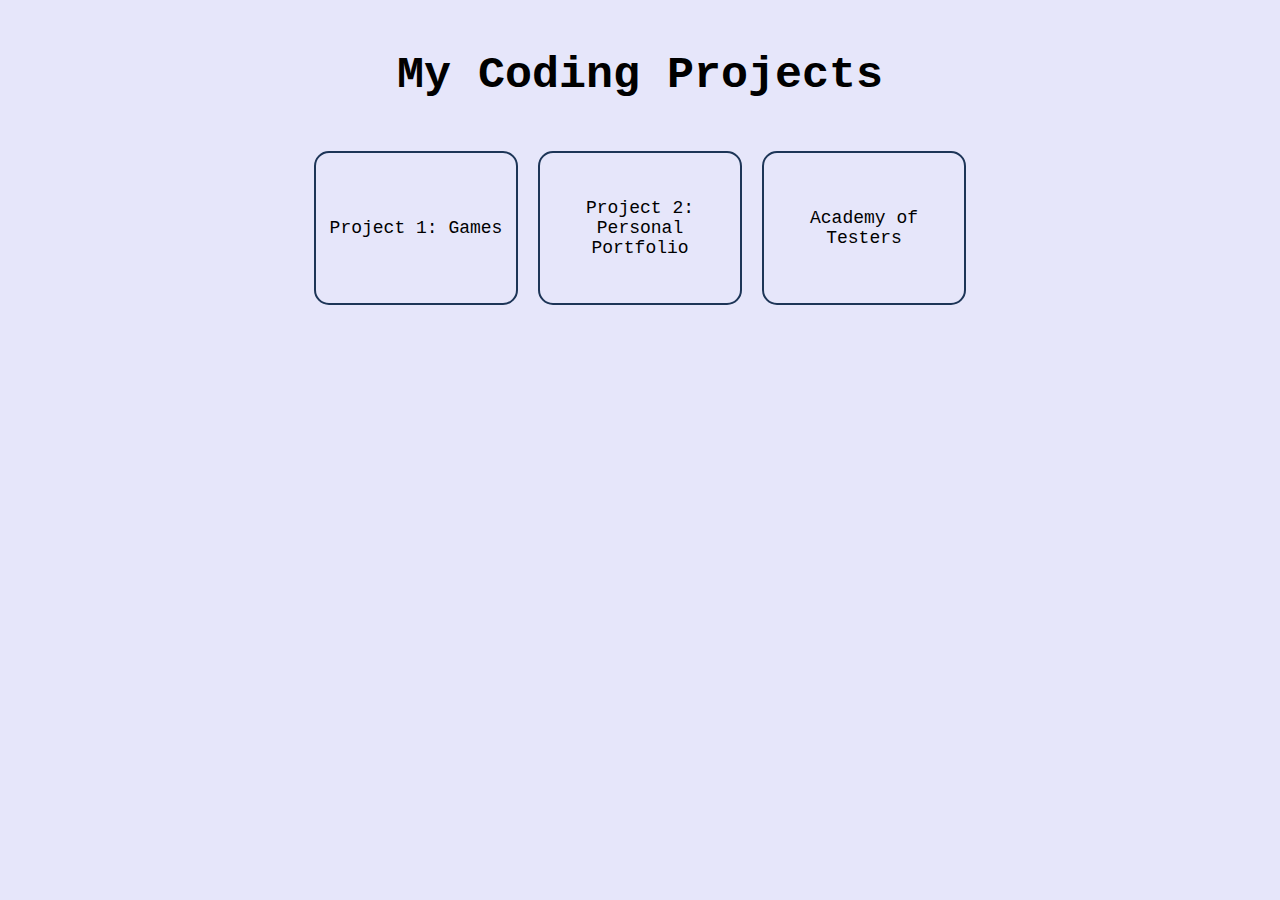
<file: index.html>
<!DOCTYPE html>
<html lang="en">
<head>
    <meta charset="UTF-8">
    <meta name="viewport" content="width=device-width, initial-scale=1.0">
    <link rel="stylesheet" href="styles.css">
    <title>My Coding Projects</title>
</head>
<body>
    <header>
        <h1>My Coding Projects</h1>
    </header>
    <nav>
        <div class="grid-container">
            <div class="grid-item">
                <a href="project1.html" class="game-button"><span>Project 1: Games</span></a>
            </div>
            <div class="grid-item">
                <a href="project2.html" class="game-button"><span>Project 2: Personal Portfolio</span></a>
            </div>
            <div class="grid-item">
                <a href="project3.html" class="game-button"><span>Academy of Testers</span></a>
            </div>
        </div>
    </nav>
</body>
</html>
</file>
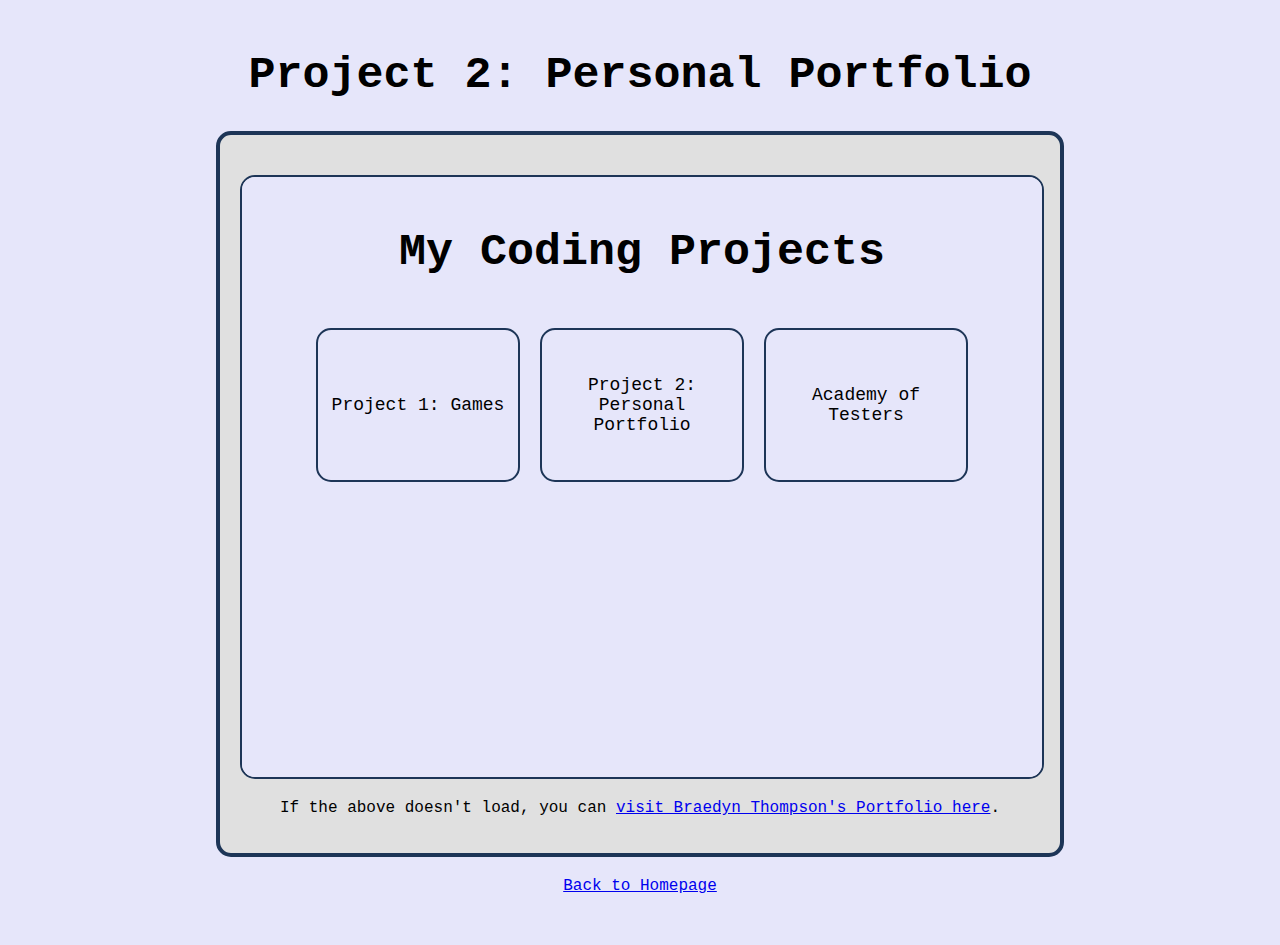
<file: project2.html>
<!DOCTYPE html>
<html lang="en">
<head>
    <meta charset="UTF-8">
    <meta name="viewport" content="width=device-width, initial-scale=1.0">
    <link rel="stylesheet" href="styles.css">
    <title>Project 2: Personal Portfolio</title>
    <style>
        .iframe-container {
            width: 100%; /* Make it responsive */
            max-width: 800px; /* Maximum width for the iframe */
            height: 600px; /* Set height of the iframe */
            border: 2px solid #1d3557; /* Border style */
            border-radius: 15px; /* Rounded corners */
            overflow: hidden; /* Hide overflow */
            margin: 20px auto; /* Center the iframe */
        }
        iframe {
            width: 100%; /* Take full width of the container */
            height: 100%; /* Take full height of the container */
            border: none; /* Remove default border */
        }
    </style>
</head>
<body>
    <header>
        <h1>Project 2: Personal Portfolio</h1>
    </header>
    <div class="project-container">
        <div class="iframe-container">
            <iframe src="https://braaaeeedyn.github.io/" title="Braedyn Thompson"></iframe>
        </div>
        <p>If the above doesn't load, you can <a href="https://braaaeeedyn.github.io/" target="_blank">visit Braedyn Thompson's Portfolio here</a>.</p>
    </div>
    <nav>
        <a href="index.html">Back to Homepage</a>
    </nav>
</body>
</html>
</file>
<file: styles.css>
body {
    margin: 50px auto;
    max-width: 1200px;
    background-color: #E6E6FA;
    color: black;
    font-family: 'Courier New', Courier, monospace;
    text-align: center;
}

/* Main title styling */
h1 {
    font-size: 45px;
    transition: ease-in-out 0.5s;
    background-color: #E6E6FA;
}

h1:hover {
    font-size: 55px;
    border-radius: 50px; 
    background-color: #DCD0FF;
    border: 2px solid #ccc;
    padding: 10px;
}

/* Navigation styling */
nav {
    margin: 20px 0;
}

/* Button container styling */
.button-container {
    display: flex;
    justify-content: space-around; /* Center buttons */
    gap: 30px; /* Space between buttons */
    margin: 50px; /* Margin above and below buttons */
}

/* Button styling */
.button {
    background-color: #1d3557; /* Button background color */
    color: white; /* Text color */
    padding: 20px 40px; /* Increase padding around text */
    text-decoration: none; /* Remove underline */
    transition: ease-in-out 0.5s;
    border-radius: 50px; /* Rounded corners */
    border: 6px solid black;
    transition: background-color 0.3s; /* Smooth background color transition */
    font-size: 24px; /* Larger font size */
    flex: 1; /* Allow buttons to grow and fill the space */
    max-width: 300px; /* Optional: Limit the width of each button */
}

.button:hover {
    background-color: #457b9d; /* Change color on hover */
    font-size: 26px;
    
}

/* Section wrapper styling */
.section-wrapper {
    background-color: #a5d2ee;
    border-radius: 50px; 
    font-size: 12px;
    transition: ease-in-out 0.5s;
    margin: 50px;
    padding: 25px;
    border: 6px solid black;
}

.section-wrapper:hover {
    font-size: 16px;
}

/* Grid container styling */
.grid-container {
    display: flex;
    flex-wrap: wrap; /* Allow items to wrap to the next line */
    justify-content: center; /* Center items horizontally */
    gap: 20px; /* Space between grid items */
    padding: 20px;
}

/* Grid item styling */
.grid-item {
    width: 200px; /* Set a fixed width for each grid item */
    height: 150px; /* Set a fixed height for each grid item */
    border: 2px solid #1d3557;
    border-radius: 15px;
    overflow: hidden;
    transition: transform 0.2s; /* Smooth hover effect */
    display: flex; /* Use flexbox to center content */
    align-items: center; /* Center vertically */
    justify-content: center; /* Center horizontally */
}

/* Text within the grid item */
.grid-item span {
    font-size: 18px;
    transition: font-size 0.2s ease, font-weight 0.2s ease; /* Transition for font size and weight */
    text-align: center; /* Center text horizontally */
    display: flex; /* Use flexbox for centering */
    align-items: center; /* Center vertically within span */
    justify-content: center; /* Center horizontally within span */
    height: 100%; /* Take full height of the grid item */
}

/* Hover effect for grid item */
.grid-item:hover {
    transform: scale(1.05); /* Slightly enlarge item on hover */
}

/* Increase font size and make bold on hover */
.grid-item:hover span {
    font-size: 24px; /* Larger font size on hover */
    font-weight: bold; /* Make text bold on hover */
}

/* Game button styling */
.game-button {
    text-decoration: none;
    color: black;
    display: block;
    text-align: center;
    padding: 10px;
    width: 100%; /* Full width of grid item */
    height: 100%; /* Full height of grid item */
}

/* Project container styling */
.project-container {
    margin: 20px auto;
    padding: 20px;
    border: 4px solid #1d3557;
    border-radius: 15px;
    background-color: #e0e0e0;
    transition: ease-in-out 0.2s;
    max-width: 800px; /* Limit the width of the container */
    min-height: 400px; /* Set a minimum height for the container */
}

.project-container:hover {
    background-color: rgb(228, 228, 228);
    font-size: 16px;
}

/* Image styling */
img {
    width: 175px;
    border-radius: 30px; 
    border: 5px solid transparent;
    transition: ease-in-out 0.5s;
}

img:hover {
    transform: scale(1.35);
    box-shadow: 5px 5px 15px rgba(0, 0, 0, 0.3);
    border: 5px solid #333; 
}
</file>
